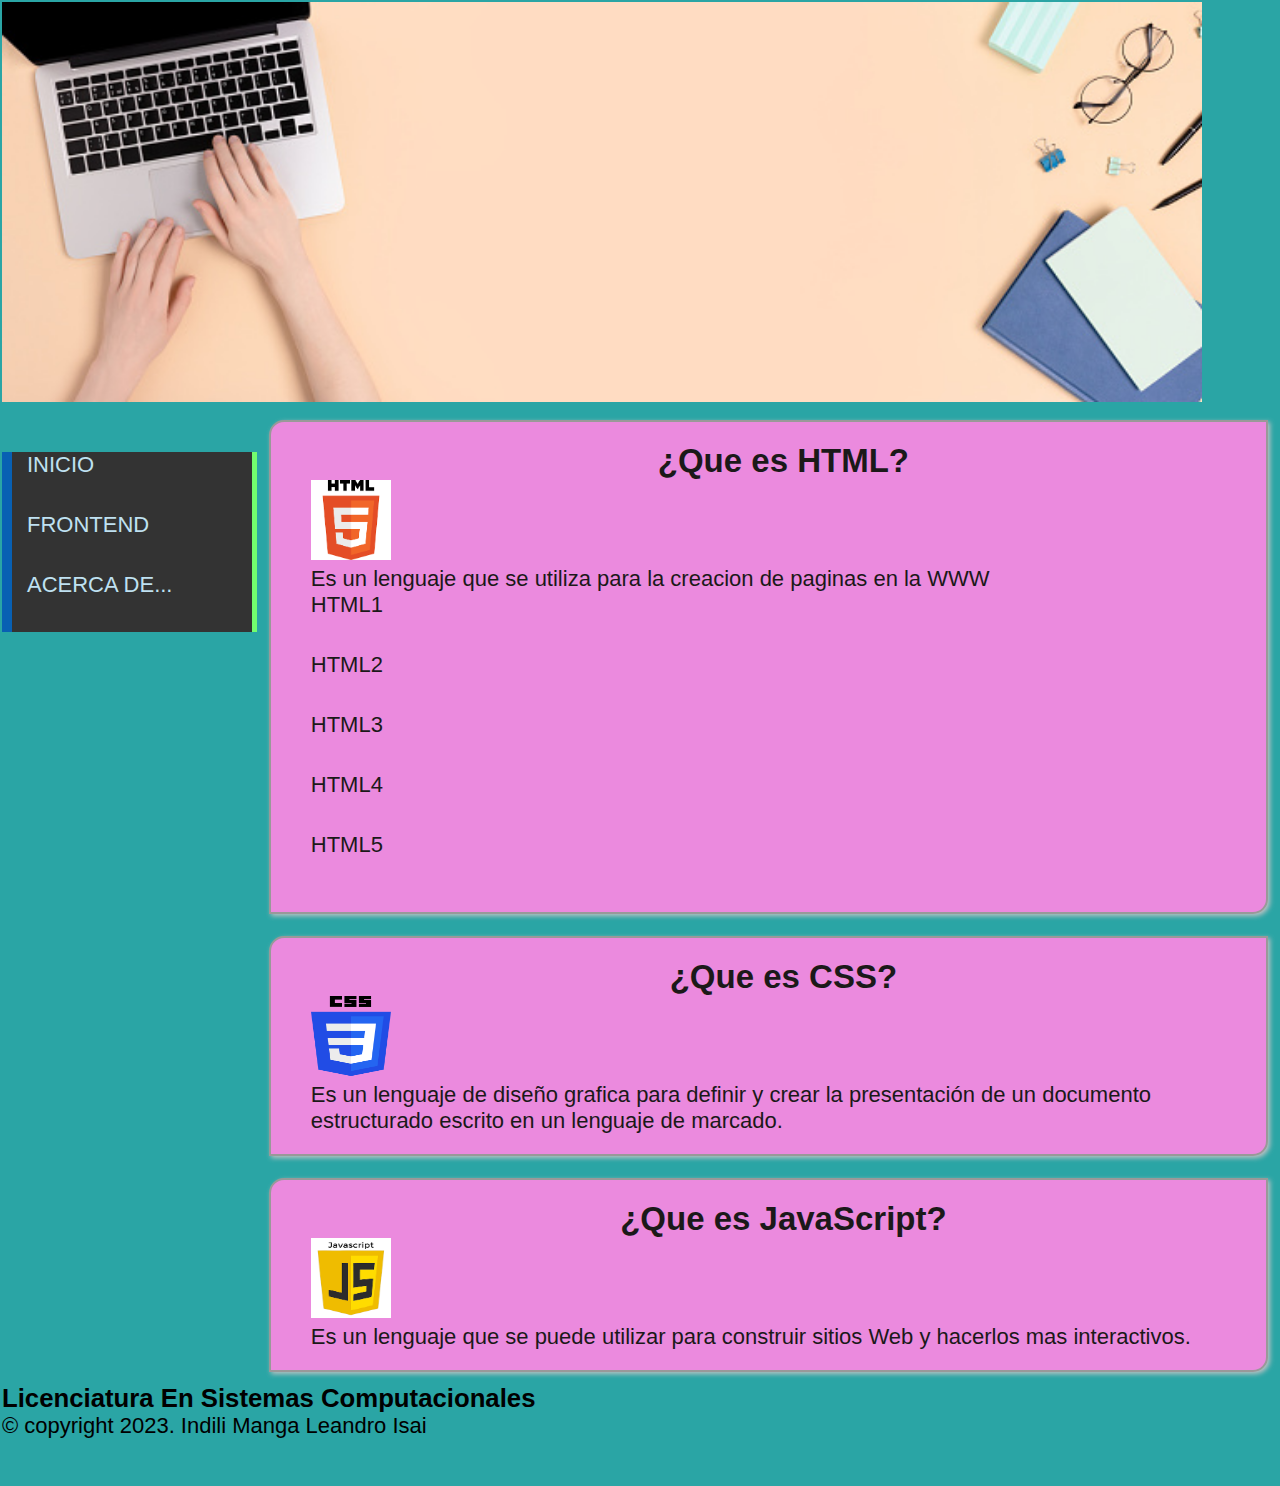
<file: Practica6/index.html>
<!DOCTYPE html>
<html lang="en">
<head>
    <meta charset="UTF-8">
    <meta name="viewport" content="width=device-width, initial-scale=1.0">
    <link rel="stylesheet" href="css/styles.css">
    <title>Lenguajes Web Fronend</title>
</head>
<body>
    <table white="100%" border="0">
        <tr><!--Encabezado-->
            <td colspan="2">
                 <img src="img/banner.jpg" height="400" width="1200">
            </td>
        </tr>

        <tr>
            <td rowspan="3" width="20%"><!--Menu-->
                <ul>
                    <li><a href="index.html">INICIO</a></li> 
                    <li><a href="Frontend.html">FRONTEND</a></li> 
                    <li><a href="Acerca de.html">ACERCA DE...</a></li>
                </ul>
            </td>
            <td><!--Sección-->
                <div>
                    <center><h2>¿Que es HTML?</h2></center>
                    <img src="img/Logo_HTML5.png" width="80px" height="80px">
                    <p>Es un lenguaje que se utiliza para la creacion de paginas en la WWW</p>
                <ul>
                    <li>HTML1</li>
                    <li>HTML2</li>
                    <li>HTML3</li>
                    <li>HTML4</li>
                    <li>HTML5</li>
                </ul>
                </div>
            </td>
        </tr>

        <tr>
            <td><!--Sección-->
                    <div>
                    <center><h2>¿Que es CSS?</h2></center>
                    <img src="img/Logo_CSS.png" width="80px" height="80px">
                    <p>Es un lenguaje de diseño grafica para definir y crear la presentación de un documento estructurado
                        escrito en un lenguaje de marcado. </p>
                </div>
            </td>
        </tr>

        <tr>
            <td><!--Sección-->
                    <div>
                    <center><h2>¿Que es JavaScript?</h2></center>
                    <img src="img/Logo_JavaScript.png" width="80px" height="80px">
                    <p>Es un lenguaje que se puede utilizar para construir sitios Web y hacerlos mas interactivos.</p>
                </div>
            </td>
        </tr>

        <tr height="100px">
            <td colspan="2">
                <h3>Licenciatura En Sistemas Computacionales</h3>
                <p>&copy; copyright 2023. Indili Manga Leandro Isai</p>

            </td>
        </tr>
    </table>
</body>
</html>
</file>
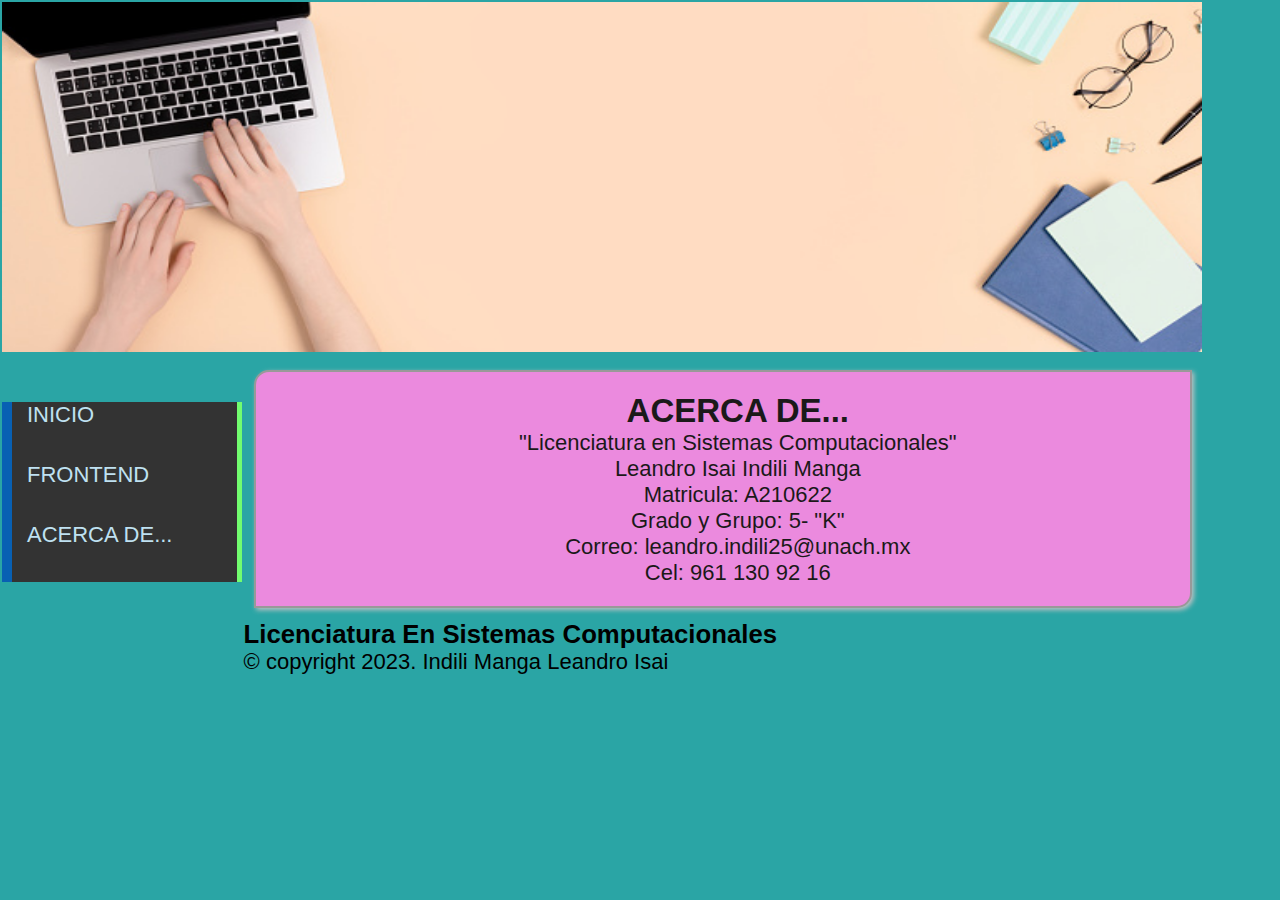
<file: Practica6/Acerca de.html>
<!DOCTYPE html>
<html lang="en">
<head>
    <meta charset="UTF-8">
    <meta name="viewport" content="width=device-width, initial-scale=1.0">
    <link rel="stylesheet" href="css/styles.css">
    <title>Lenguajes Web Fronend</title>
</head>
<body>
    <table white="100%" border="0">
        <tr><!--Encabezado-->
            <td colspan="2">
                 <img src="img/banner.jpg" height="350" width="1200">
            </td>
        </tr>

        <tr>
            <td rowspan="3" width="20%"><!--Menu-->
                <ul>
                    <li><a href="index.html">INICIO</a></li> 
                    <li><a href="Frontend.html">FRONTEND</a></li> 
                    <li><a href="Acerca de.html">ACERCA DE...</a></li>
                </ul>
            </td>
            <td><!--Sección-->
                <div>
                    <center><h2><b>ACERCA DE...</b></h2>
                    <p>"Licenciatura en Sistemas Computacionales"</p>
                    <p>Leandro Isai Indili Manga</p>
                    <p>Matricula: A210622</p>
                    <p>Grado y Grupo: 5- "K"</p>
                    <P>Correo: leandro.indili25@unach.mx</p>
                    <p>Cel: 961 130 92 16</p></center>    
            </td>
        </tr>

        
        <tr height="100px">
            <td colspan="2">
                <h3>Licenciatura En Sistemas Computacionales</h3>
                <p>&copy; copyright 2023. Indili Manga Leandro Isai</p>

            </td>
        </tr>
    </table>
</body>
</html>
</file>
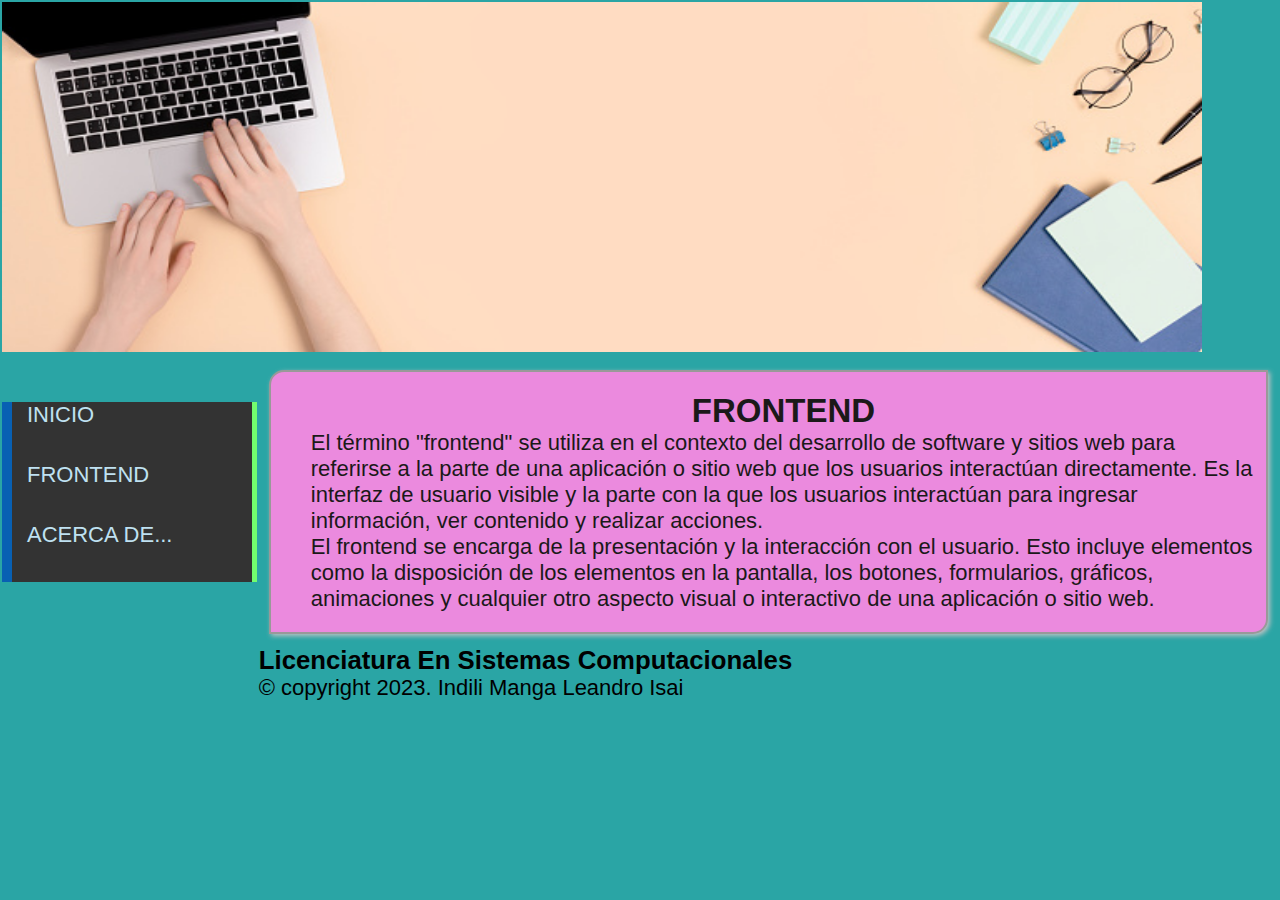
<file: Practica6/Frontend.html>
<!DOCTYPE html>
<html lang="en">
<head>
    <meta charset="UTF-8">
    <meta name="viewport" content="width=device-width, initial-scale=1.0">
    <link rel="stylesheet" href="css/styles.css">
    <title>Lenguajes Web Fronend</title>
</head>
<body>
    <table white="100%" border="0">
        <tr><!--Encabezado-->
            <td colspan="2">
                 <img src="img/banner.jpg" height="350" width="1200">
            </td>
        </tr>

        <tr>
            <td rowspan="3" width="20%"><!--Menu-->
                <ul>
                    <li><a href="index.html">INICIO</a></li> 
                    <li><a href="Frontend.html">FRONTEND</a></li> 
                    <li><a href="Acerca de.html">ACERCA DE...</a></li>
                </ul>
            </td>
            <td><!--Sección-->
                <div>
                    <center><h2>FRONTEND</h2></center>
                    
                    <p>El término "frontend" se utiliza en el contexto del desarrollo de software y sitios web para referirse a la parte de una aplicación o sitio web que los usuarios interactúan directamente. Es la interfaz de usuario visible y la parte con la que los usuarios interactúan para ingresar información, ver contenido y realizar acciones.</p>
                    <p>El frontend se encarga de la presentación y la interacción con el usuario. Esto incluye elementos como la disposición de los elementos en la pantalla, los botones, formularios, gráficos, animaciones y cualquier otro aspecto visual o interactivo de una aplicación o sitio web.</p>
                </div>
            </td>
        </tr>

        <tr height="100px">
            <td colspan="2">
                <h3>Licenciatura En Sistemas Computacionales</h3>
                <p>&copy; copyright 2023. Indili Manga Leandro Isai</p>

            </td>
        </tr>
    </table>
</body>
</html>
</file>
<file: Practica6/css/styles.css>
*{
    padding: 0px;
    margin:0px;
}

ul{
    list-style: none;

}
ul li{
    font-family: 'Segoe UI', Tahoma, Geneva, Verdana, sans-serif;
    font-size: 22px;
    height: 60px;
}

ul li a{
    height: 60px;
    background-color:  #333; 
    display: block;
    border-left: 10px solid rgb(8, 96, 179);
    border-right: 5px solid rgb(114, 253, 111); 
    padding-left: 15px;
    text-decoration: none;
    color: #bfe1f1;
}
ul li a:hover{
    margin-left: 10px;
    color: #b9b7b7;
    background-color: #0b1741;
    box-shadow: 10px 10px 20px #000;
    transform: rotate(4deg);
    -moz-transform: rotate(4deg);
    -webkit-transform: rotate(4deg);
}
td{
    vertical-align: top;
}

body{
    background-color: rgb(42, 165, 165);
    font-family: "open sans", "helvetica Neue","helvetica","arial","sans-serif";
    font-size: 22px;
}  
td{
    vertical-align: text-top;
}
ul{
    list-style-type: none;
}
a{
    text-decoration: none;
    color: aliceblue;
}
div{
    color: #1b1919;
    height: 100%;
    height: 100%;
    padding: 20px 10px 20px 40px;
    margin: 10px;
    border: 1px solid #999999;
    background-color: #eb8ade;
    border-radius: 15px;
    border: solid 2px #999999;
    border-radius: 15px 0px 15px 0px;
    box-shadow: 2px 2px 5px #c0c2c3;
    }
</file>
